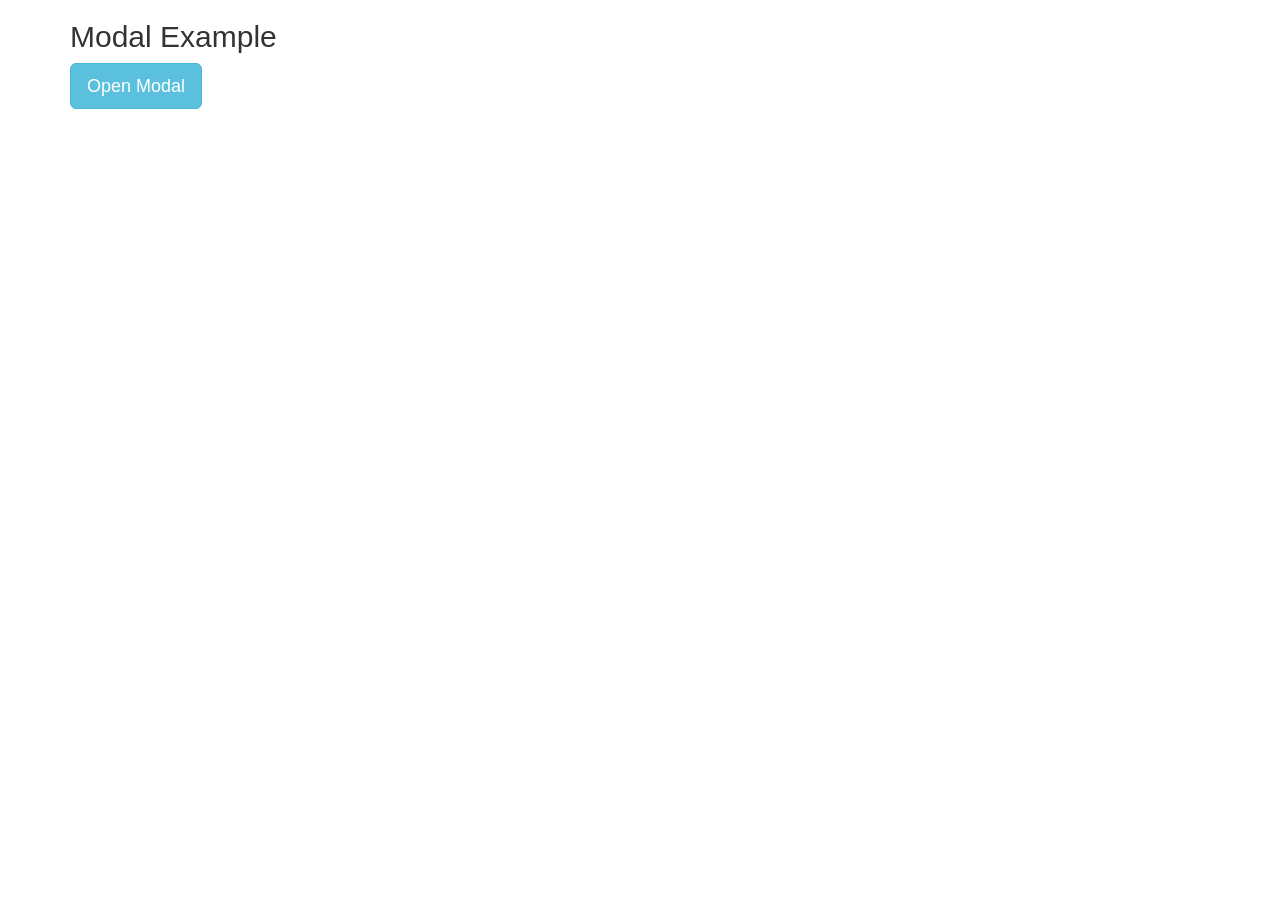
<file: css/index.html>
<!DOCTYPE html>
<html lang="en">
<head>
  <title>Bootstrap Example</title>
  <meta charset="utf-8">
  <meta name="viewport" content="width=device-width, initial-scale=1">
  <link rel="stylesheet" href="https://maxcdn.bootstrapcdn.com/bootstrap/3.3.7/css/bootstrap.min.css">
  <script src="https://ajax.googleapis.com/ajax/libs/jquery/3.3.1/jquery.min.js"></script>
  <script src="https://maxcdn.bootstrapcdn.com/bootstrap/3.3.7/js/bootstrap.min.js"></script>
</head>
<body>

<div class="container">
  <h2>Modal Example</h2>
  <!-- Trigger the modal with a button -->
  <button type="button" class="btn btn-info btn-lg" data-toggle="modal" data-target="#myModal">Open Modal</button>

  <!-- Modal -->
  <div class="modal fade" id="myModal" role="dialog">
    <div class="modal-dialog">
    
      <!-- Modal content-->
      <div class="modal-content">
        <div class="modal-header">
          <button type="button" class="close" data-dismiss="modal">&times;</button>
          <h4 class="modal-title">Modal Header</h4>
        </div>
        <div class="modal-body">
          <p>Some text in the modal.</p>
        </div>
        <div class="modal-footer">
          <button type="button" class="btn btn-default" data-dismiss="modal">Close</button>
        </div>
      </div>
      
    </div>
  </div>
  
</div>

</body>
</html>
</file>
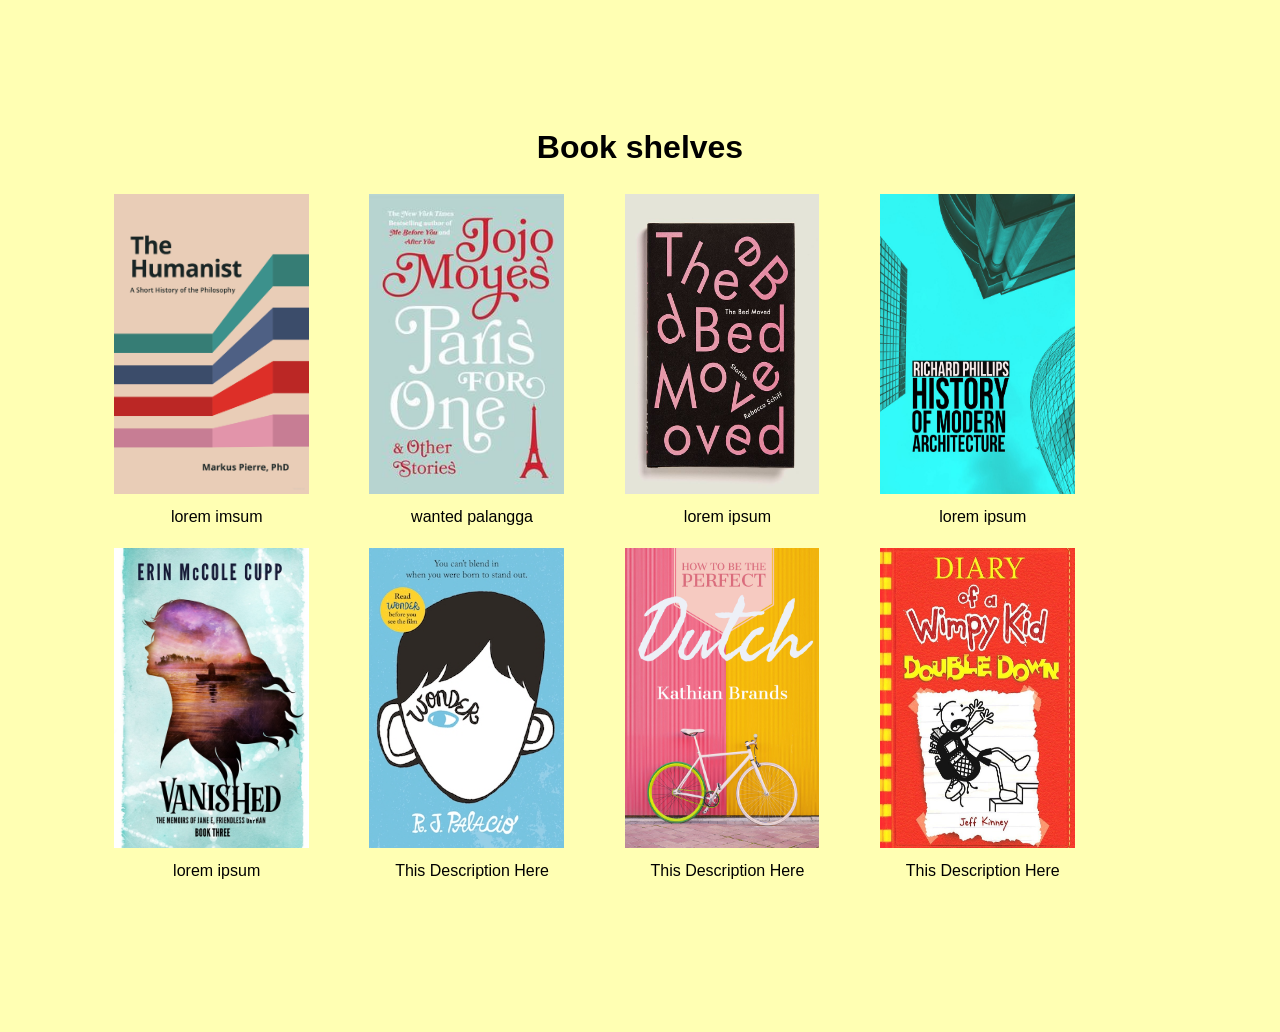
<file: mytesting/gallery-css-2192016/gallery/index.html>
<!DOCTYPE html>
<html>
<head>
	<meta charset="utf-8">
	<title>Gallery Images</title>
	<link href="style.css" rel="stylesheet"/>
</head>
<body>
	<div class="title">
		<center><h1>Book shelves</h1></center>
	</div>

	<div class="responsive">
		<div class="gallery">
			<a href="#" target="_blank">
				<img src="images/1.jpg" alt="1"/>
			</a>
			<div class="desc">lorem imsum</div>
		</div>
	</div>
	<div class="responsive">
		<div class="gallery">
			<a href="#" target="_blank">
				<img src="images/2.jpg" alt="2"/>
			</a>
			<div class="desc">wanted palangga</div>
		</div>
	</div>
	<div class="responsive">
		<div class="gallery">
			<a href="#" target="_blank">
				<img src="images/3.jpg" alt="3"/>
			</a>
			<div class="desc">lorem ipsum</div>
		</div>
	</div>
	<div class="responsive">
		<div class="gallery">
			<a href="#" target="_blank">
				<img src="images/4.jpg" alt="4"/>
			</a>
			<div class="desc">lorem ipsum</div>
		</div>
	</div>


	<div class="responsive">
		<div class="gallery">
			<a href="#" target="_blank">
				<img src="images/7.jpg" alt="1"/>
			</a>
			<div class="desc">lorem ipsum</div>
		</div>
	</div>
	<div class="responsive">
		<div class="gallery">
			<a href="#" target="_blank">
				<img src="images/8.jpg" alt="2"/>
			</a>
			<div class="desc">This Description Here</div>
		</div>
	</div>
	<div class="responsive">
		<div class="gallery">
			<a href="#" target="_blank">
				<img src="images/9.jpg" alt="3"/>
			</a>
			<div class="desc">This Description Here</div>
		</div>
	</div>
	<div class="responsive">
		<div class="gallery">
			<a href="#" target="_blank">
				<img src="images/10.jpg" alt="4"/>
			</a>
			<div class="desc">This Description Here</div>
		</div>
	</div>
<!--	<div class="responsive">
		<div class="gallery">
			<a href="images/5.jpg" target="_blank">
				<img src="images/5.jpg" alt="5"/>
			</a>
			<div class="desc">This Description Here</div>
		</div>
	</div>
	<div class="responsive">
		<div class="gallery">
			<a href="images/6.jpg" target="_blank">
				<img src="images/6.jpg" alt="6"/>
			</a>
			<div class="desc">This Description Here</div>
		</div>
	</div>


	<div class="clearfix"></div> -->

<!--	<div class="imgdropdown">
		<img src="images/1.jpg" width="200"/>
		<div class="wrapimg">
			<img src="images/1.jpg" class="imgdown">
			<div class="descdown">This Description Here</div>
		</div>
	</div>
	<div class="imgdropdown">
		<img src="images/2.jpg" width="200"/>
		<div class="wrapimg">
			<img src="images/2.jpg" class="imgdown">
			<div class="descdown">This Description Here</div>
		</div>
	</div> -->

	<p><br/><br/><br/><br/><br/><br/><br/><br/><br/><br/><br/><br/><br/><br/><br/><br/><br/><br/><br/><br/><br/><br/><br/><br/><br/><br/><br/><br/><br/><br/><br/><br/><br/><br/><br/><br/><br/><br/><br/><br/></p>

</body>
</html>
</file>
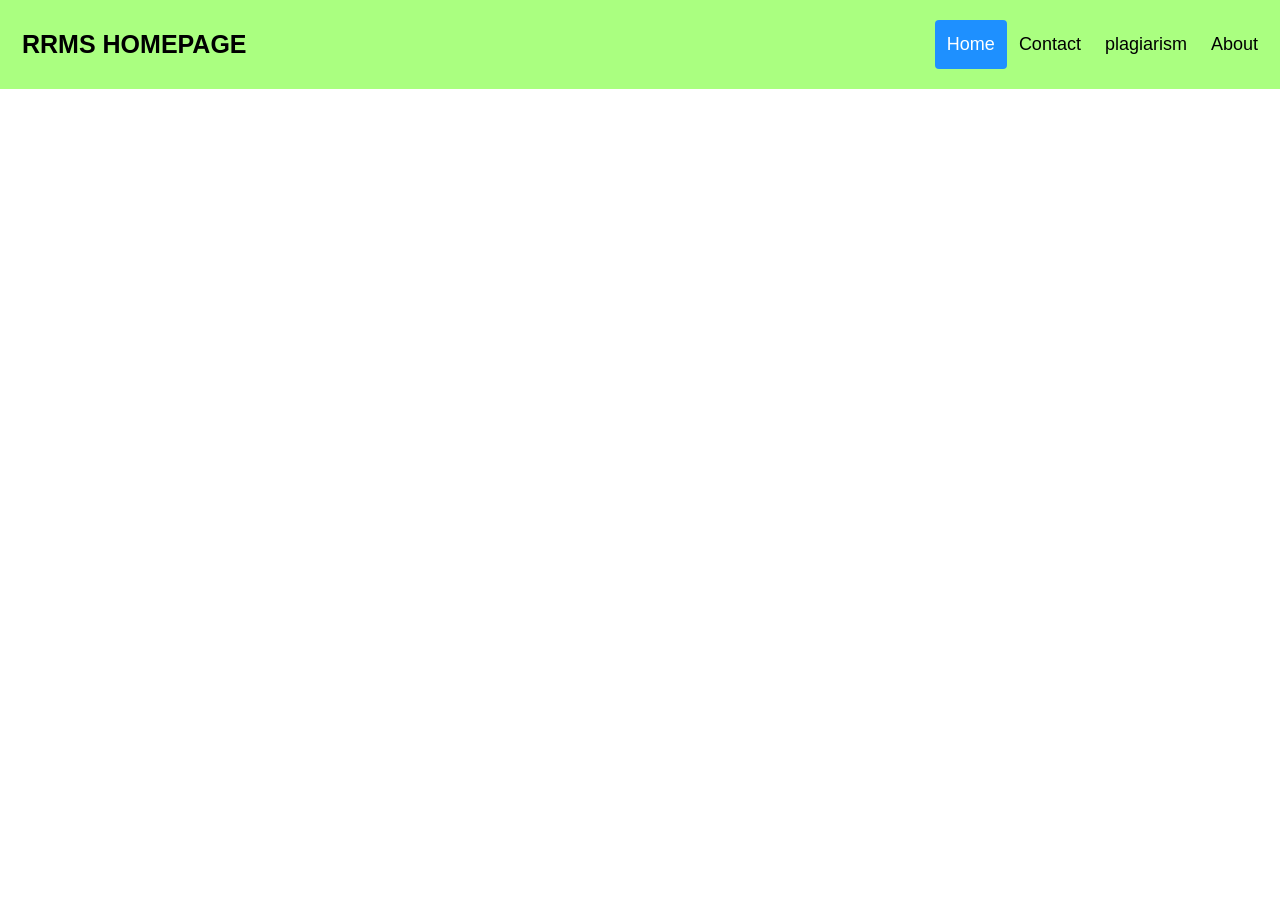
<file: homepage.html>
<doctype html>

  <html>

  <head>
    <link rel="stylesheet" type="text/css" href="homepage.css">
  </head>

  <body>
    <!--<header -->


    <div class="header">
      <a href="#default" class="logo">RRMS HOMEPAGE</a>
      <div class="header-right">
        <a class="active" href="#home">Home</a>
        <a href="#contact">Contact</a>
        <a href="#about">plagiarism</a>
        <a href="#about">About</a>

      </div>
    </div>









  </body>

  </html>
</file>
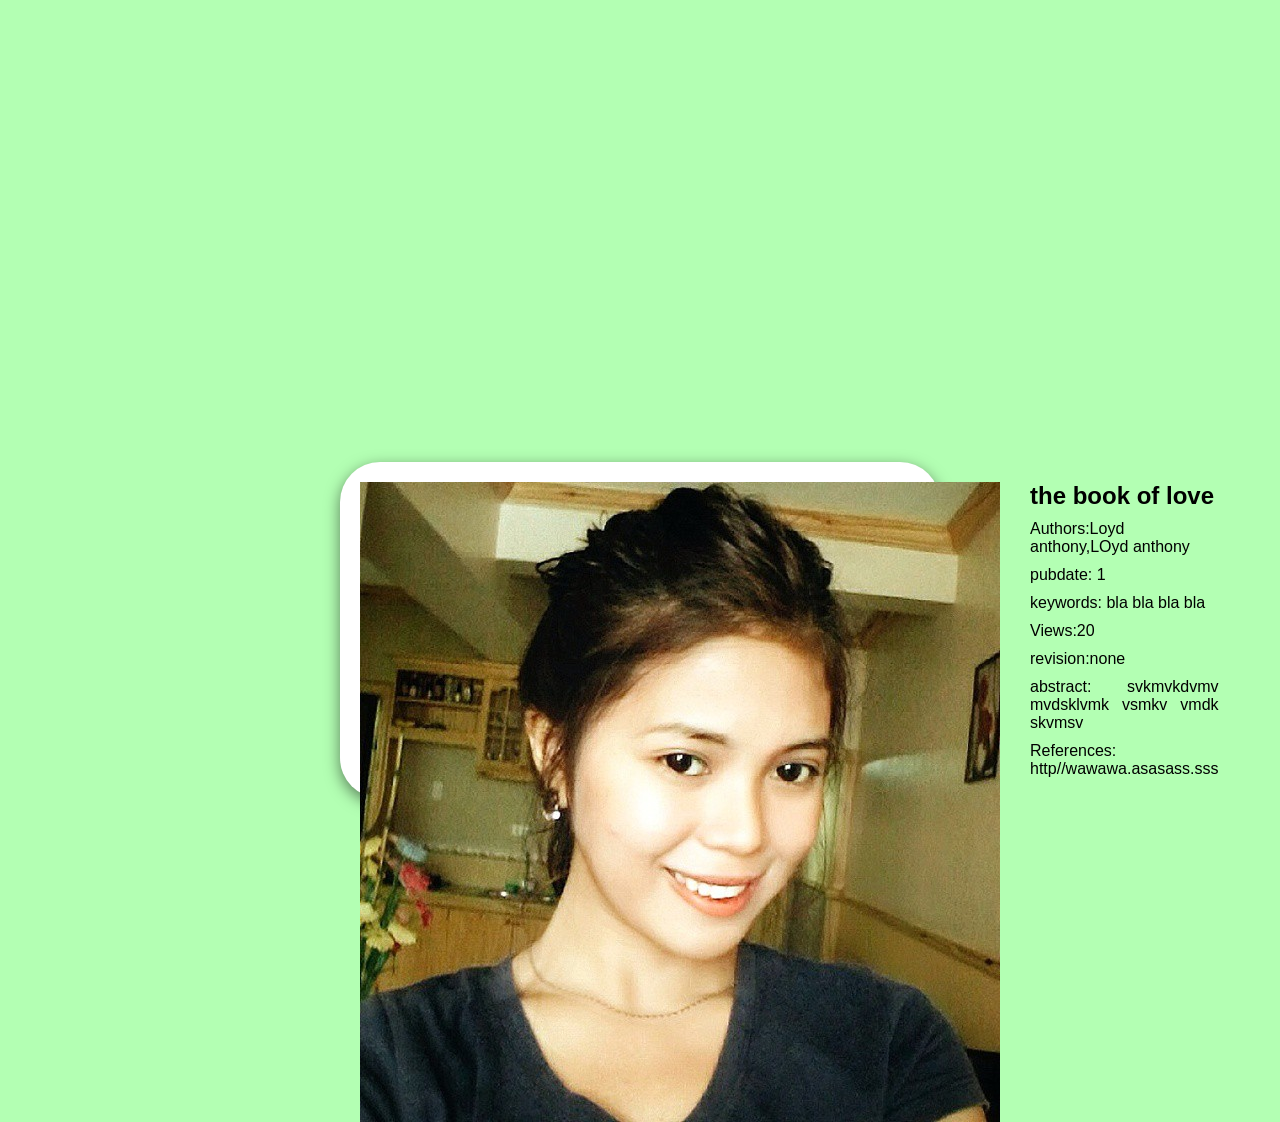
<file: imagedetails.html>
<docty html>

  <html>

  <head>
    <meta charset="utf-8">
    <title>IMAGE DETAILS</title>
    <link rel="stylesheet"type="text/css"href="imagedetails.css">
  </head>
<body>
  

  <div class="box">
    <div style="height:100px;"class="imgbox">
      <img src="img/1.jpg"  >
    </div>
    <div class="content">
      <h2>the book of love</h2>
      <p>Authors:Loyd anthony,LOyd anthony</p>
        <p>pubdate: 1</p>

      <p>keywords: bla bla bla bla</p  >
        <p>Views:20</p>
        <p>revision:none</p>
        <p>abstract: svkmvkdvmv mvdsklvmk vsmkv vmdk skvmsv</p>
      <p>References: http//wawawa.asasass.sss</p>

    </div>
  </div>




</body>
</html>
</file>
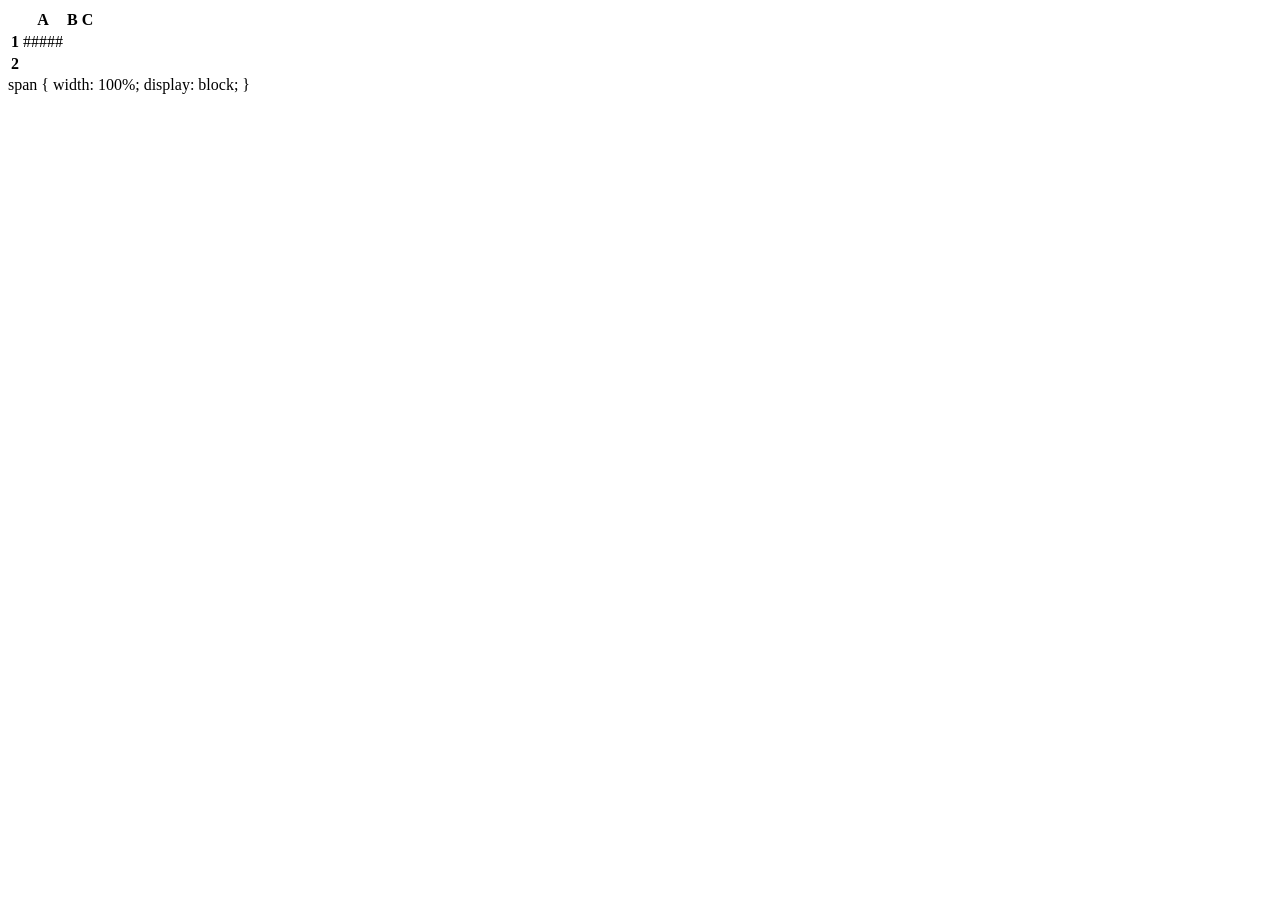
<file: tabletry.html>
<DOCTYPE html>

  <html>

  <head>
    <!--  -->

    <body>
      <table>
        <tbody>
          <tr>
            <th></th>
            <th>A</th>
            <th>B</th>
            <th>C</th>
          </tr>
          <tr>
            <th>1</th>
            <td><span id="A1" contenteditable>#####</span></td>
            <td><span id="B1" contenteditable></span></td>
            <td><span id="C1" contenteditable></span></td>
          </tr>
          <tr>
            <th>2</th>
            <td><span id="A2" contenteditable></span></td>
            <td><span id="B2" contenteditable></span></td>
            <td><span id="C2" contenteditable></span></td>
          </tr>
        </tbody>
      </table>

      span { width: 100%; display: block; }
    </body>
  </head>

  </html>
</file>
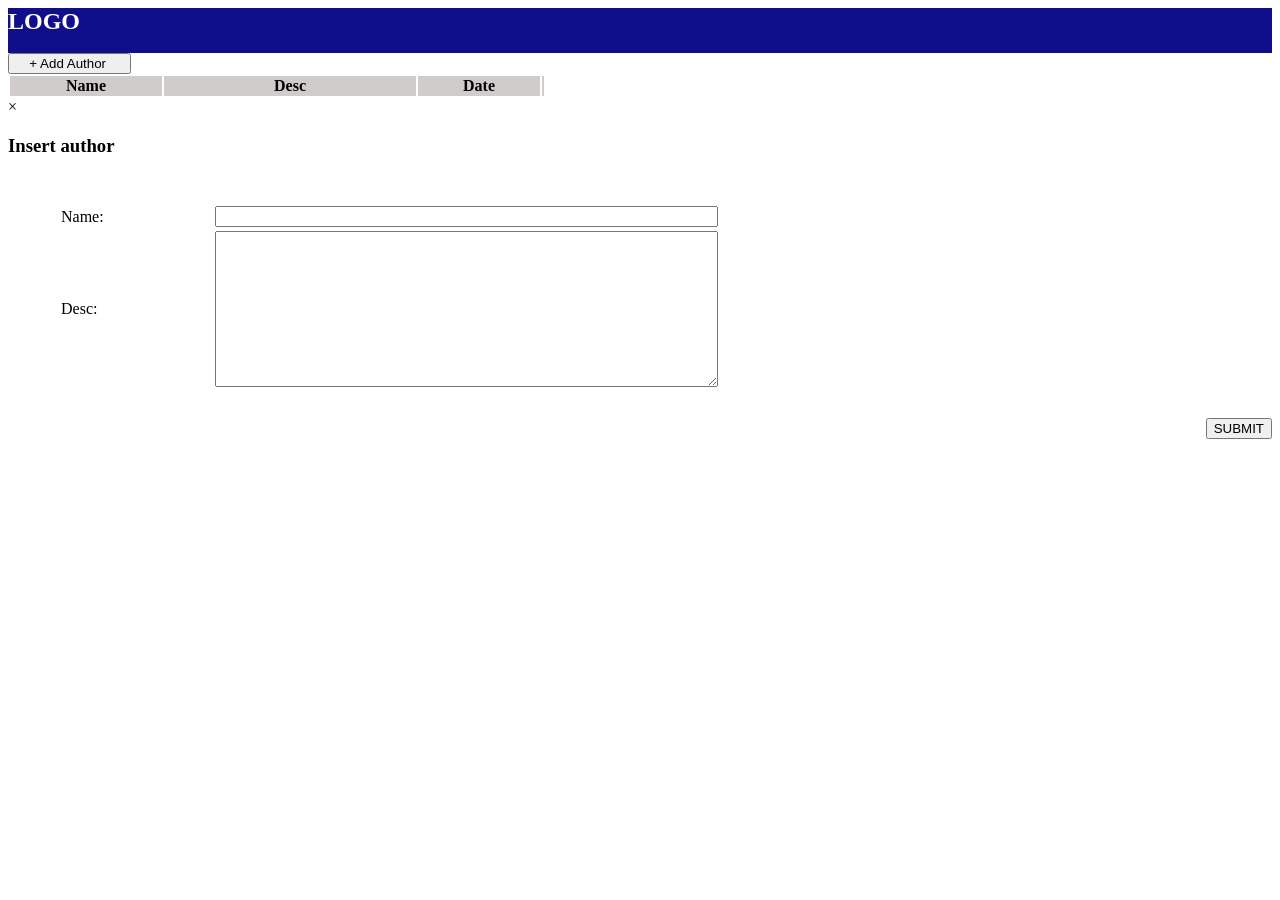
<file: try.html>
<html>
<body>
    <!-- Trigger/Open The Modal -->
    <div style="background-color:#0F0F8C ;height:45px">
        <h2 style="color: white">LOGO</h2>
    </div>
    <div>
        <button id="myBtn">&emsp;+ Add Author &emsp;</button>
    </div>
    <div>
        <table id="tasksTable">
            <thead>
                <tr style="background-color:rgba(201, 196, 196, 0.86)">
                    <th style="width: 150px;">Name</th>
                    <th style="width: 250px;">Desc</th>
                    <th style="width: 120px">Date</th>
                    <th style="width: 120px class=fa fa-trash"></th>
                </tr>

            </thead>
            <tbody></tbody>
        </table>
    </div>
    <!-- The Modal -->
    <div id="myModal" class="modal">

        <!-- Modal content -->
        <div class="modal-content">

            <div class="modal-header">

                <span class="close">&times;</span>
                <h3> Insert author</h3>
            </div>

            <div class="modal-body">
                <table style="padding: 28px 50px">
                    <tr>
                        <td style="width:150px">Name:</td>
                        <td><input type="text" name="name" id="taskname" style="width: -webkit-fill-available"></td>
                    </tr>
                    <tr>
                        <td>
                            Desc:
                        </td>
                        <td>
                            <textarea name="desc" id="taskdesc" cols="60" rows="10"></textarea>
                        </td>
                    </tr>
                </table>
            </div>

            <div class="modal-footer">
                <button type="submit" value="submit" style="float: right;" onclick="addTasks()">SUBMIT</button>
                <br>
                <br>
                <br>
            </div>

        </div>
    </div>

    <script>
        var tasks = [];
        var descs = [];

        // Get the modal
        var modal = document.getElementById('myModal');

        // Get the button that opens the modal
        var btn = document.getElementById("myBtn");

        // Get the <span> element that closes the modal
        var span = document.getElementsByClassName("close")[0];

        // When the user clicks the button, open the modal
        btn.onclick = function () {
            modal.style.display = "block";
        }

        // When the user clicks on <span> (x), close the modal
        span.onclick = function () {
            modal.style.display = "none";
        }

        // When the user clicks anywhere outside of the modal, close it
        window.onclick = function (event) {
            if (event.target == modal) {
                modal.style.display = "none";
            }
        }
        var rowCount = 1;
        function addTasks() {
            var temp = 'style .fa fa-trash';
            tasks.push(document.getElementById("taskname").value);
            descs.push(document.getElementById("taskdesc").value);
            var table = document.getElementById("tasksTable");
            var row = table.insertRow(rowCount);
            var cell1 = row.insertCell(0);
            var cell2 = row.insertCell(1);
            var cell3 = row.insertCell(2);
            var cell4 = row.insertCell(3);
            cell1.innerHTML = tasks[rowCount - 1];
            cell2.innerHTML = descs[rowCount - 1];
            cell3.innerHTML = getDate();
            cell4.innerHTML='<td class="fa fa-trash"></td>';
            rowCount++;
            modal.style.display = "none";
        }


        function getDate() {
            var today = new Date();
            var dd = today.getDate();
            var mm = today.getMonth() + 1; //January is 0!

            var yyyy = today.getFullYear();

            if (dd < 10) {
                dd = '0' + dd;
            }
            if (mm < 10) {
                mm = '0' + mm;
            }
            var today = dd + '-' + mm + '-' + yyyy.toString().slice(2);
            return today;
        }
    </script>
</body>

</html>
</file>
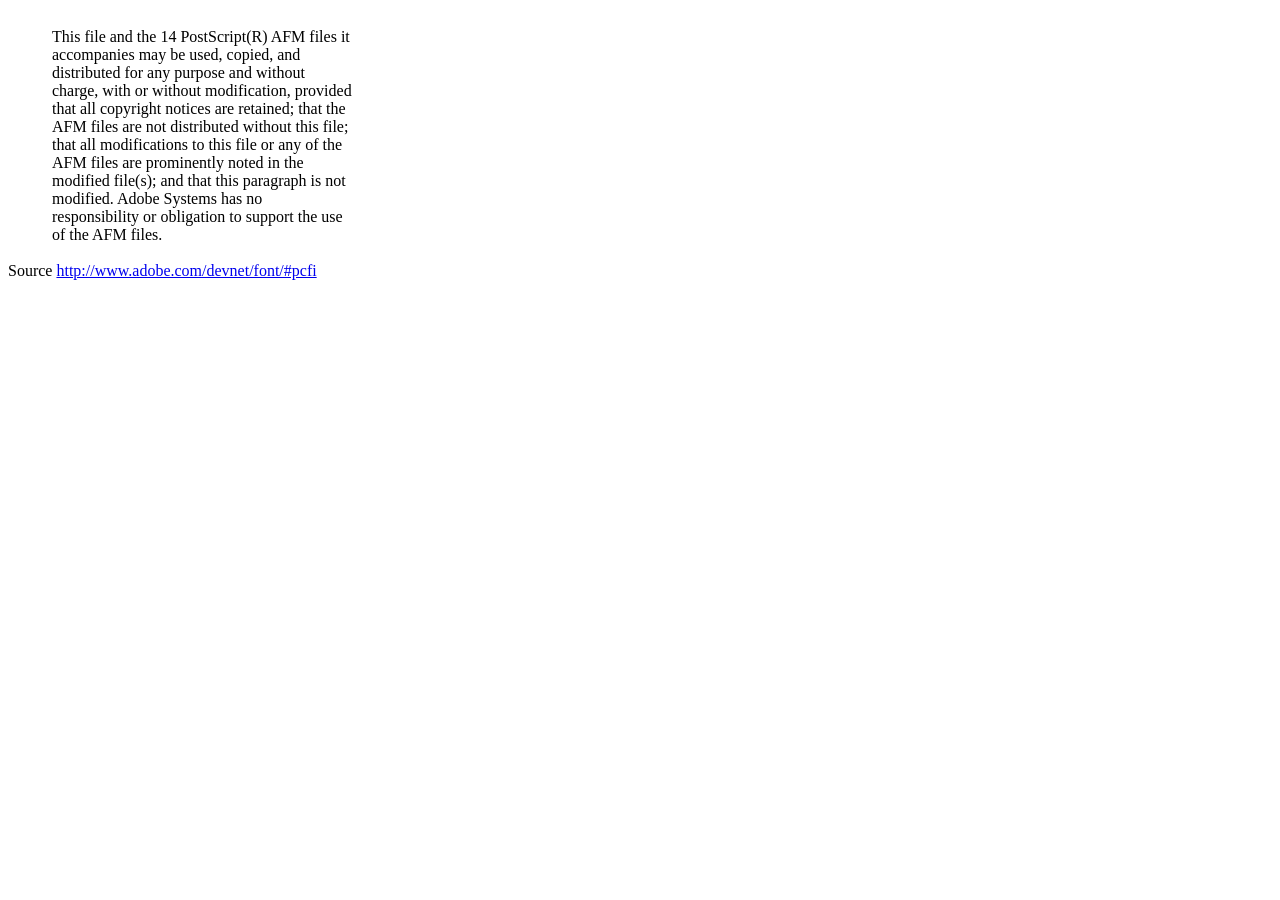
<file: Caseres_Debug/vendor/dompdf/dompdf/lib/fonts/mustRead.html>
<html>
	<head>
		<meta http-equiv="content-type" content="text/html;charset=iso-8859-1">
		<meta name="generator" content="Adobe GoLive 4">
		<title>Core 14 AFM Files - ReadMe</title>
	</head>
	<body bgcolor="white">
		<font color="white">or</font>
		<table border="0" cellpadding="0" cellspacing="2">
			<tr>
				<td width="40"></td>
				<td width="300">This file and the 14 PostScript(R) AFM files it accompanies may be used, copied, and distributed for any purpose and without charge, with or without modification, provided that all copyright notices are retained; that the AFM files are not distributed without this file; that all modifications to this file or any of the AFM files are prominently noted in the modified file(s); and that this paragraph is not modified. Adobe Systems has no responsibility or obligation to support the use of the AFM files. <font color="white">Col</font></td>
			</tr>
		</table>
		<p>Source <a href="http://www.adobe.com/devnet/font/#pcfi">http://www.adobe.com/devnet/font/#pcfi</a></p>
</body>
</html>
</file>
<file: mytesting/gallery-css-2192016/gallery/style.css>
body{
	font-family:helvetica, sans-serif, arial;
	font-size: 12pt;
	background-color: #ffffb3;
	padding: 100px;


}
*{
	box-sizing:border-box;
}
.gallery{
/*	border:3px solid #ccc;*/
	align-content: center;
}
.gallery:hover{
	border:3px
	borde-color: #999;
}
.gallery img{
	width: 80%;
	height: 300px;
	align-content: center;
}
.gallery .desc{
	text-align: center;
	padding: 10px;

	margin-right: 38px;
}
.responsive{
	padding: 6px;
	float: left;
	width: 24%;
	margin-right: auto;
	margin-left: auto;
}
@media screen and (max-width:800px){
	.responsive{
		width: 49.99999%;
		margin: 6px 0;
	}
}
@media screen and (max-width:485px){
	.responsive{
		width: 100%;
	}
}


.wrapimg{
	display: block;
	position:  relative;
	background-color: #f9f9f9;
	min-width: 300px;
	box-shadow: 0px 8px 16px 0px rgba(0,0,0,0.2);
}
.imgdropdown:hover .wrapimg{
	display:  flex;
}
</file>
<file: homepage.css>
* {box-sizing: border-box;}

body {
  margin: 0;
  font-family: Arial;
}

.header {
  overflow: hidden;
  background-color: #aaff80;
  padding: 20px 10px;
}

.header a {
  float: left;
  color: black;
  text-align: center;
  padding: 12px;
  text-decoration: none;
  font-size: 18px;
  line-height: 25px;
  border-radius: 4px;
}

.header a.logo {
  font-size: 25px;
  font-weight: bold;
}

.header a:hover {
  background-color: #ddd;
  color: black;
}

.header a.active {
  background-color: dodgerblue;
  color: white;
}

.header-right {
  float: right;
}

@media screen and (max-width: 500px) {
  .header a {
    float: none;
    display: block;
    text-align: left;
  }
  .header-right {
    float: none;
  }
</file>
<file: imagedetails.css>
body{
  margin: 0;
  padding: 0;
  font-family: sans-serif;

  background: #99ff66;

  background: #b3ffb3;

}
.box{
  position: absolute;
  top: 70%;
  left: 50%;
  transform: translate(-50%,-50%);
  width: 600px;
  padding: 20px;
  box-sizing: border-box;
  background: #fff;
  border-radius: 40px;
  box-shadow: 0 5px 15px rgba(0,0,0,.5);
  display: flex;
}
.box .imgBx{
  width: 200px;
  flex: 0 0 150px;
}
.box .imgBx img{
  max-width: 100%;
  border-style: double;
  

  border-color: green;

  border-color:#6699ff;

  float: left;
}
.box .content{
  padding-left: 30px;
  bottom: 5px;
}
.box:hover
{
  box-shadow: 0 15px 30px rgba(0,0,0,.5);
}
.box .content h2{
  margin: 0;
  padding: 0px;
}
.box .content p{
  margin: 0;
  padding: 10px 0 0;
  text-align: justify;
}
.viewscount{
  float: left;
}
.reference{
  float: left;
  margin-right: 15px;
}
</file>
